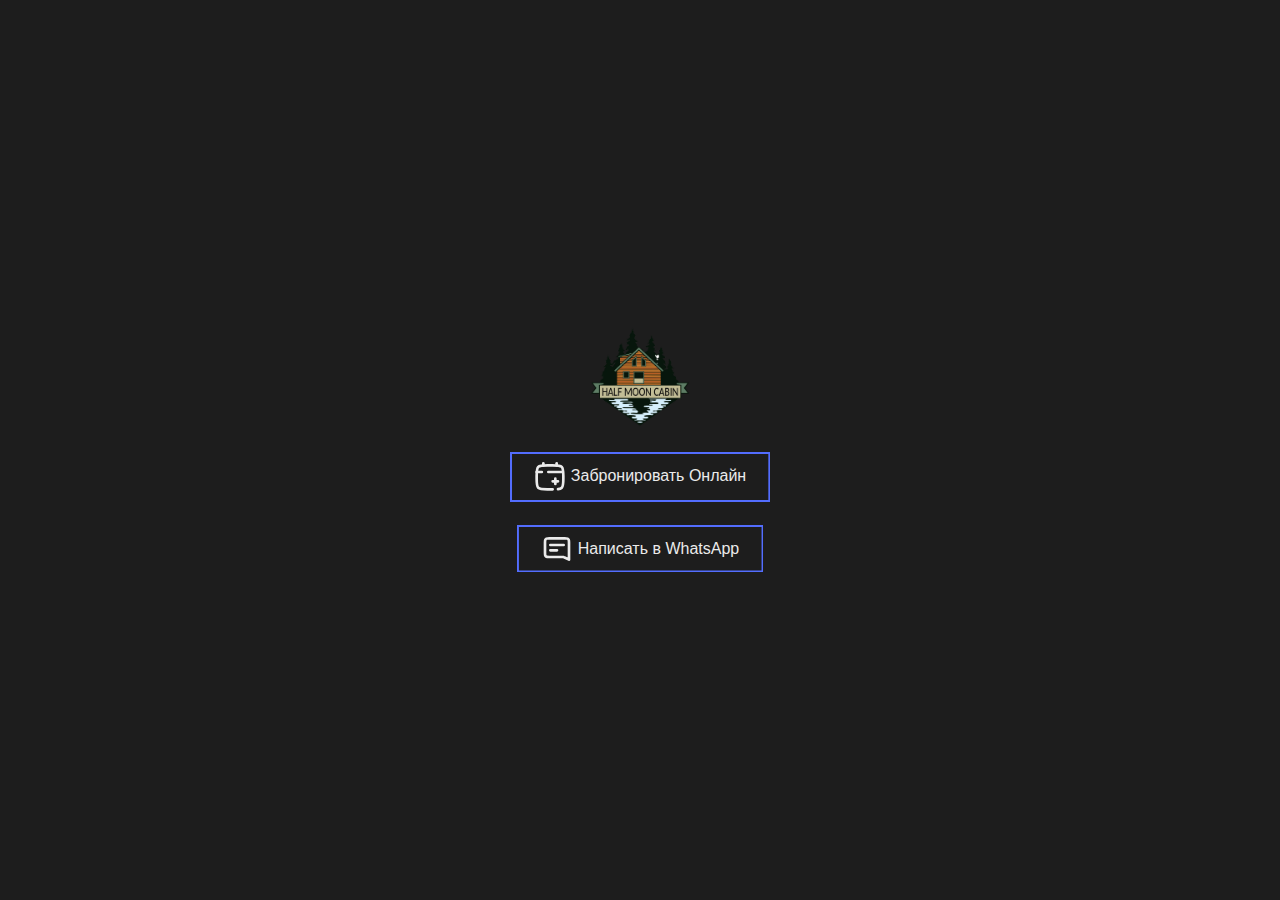
<file: index.html>
<!DOCTYPE html>
<html lang="en">
	<head>
		<meta charset="UTF-8" />
		<meta http-equiv="X-UA-Compatible" content="IE=edge" />
		<meta name="viewport" content="width=device-width, initial-scale=1.0" />
		<title>Бронь БО</title>
		<link rel="stylesheet" href="./css/main.css" />

		<link rel="icon" type="image/x-icon" href="./img/favicons/favicon.svg" />
		<link rel="apple-touch-icon" sizes="180x180" href="./img/favicons/apple-touch-icon.png" />
		<link rel="manifest" href="manifest.json" />
	</head>

	<body>
		<main class="v-flex flex-center" style="height: 100%;">
			<section>
				<div class="container v-flex  logo-main flex-center">
					<div class="img-wrap">
						<picture>
							<source srcset="./img/logo.webp 1x, ./img/logo.webp" type="image/webp" />
							<source srcset="./img/logo.png 1x, ./img/logo.png" type="image/png" />
							<img src="./img/logo.png" alt="" class="logo-img" />
						</picture>
					</div>
					<a href="" class="button d-flex flex-center">
						<svg class="icon" viewBox="0 0 24 24" fill="none" xmlns="http://www.w3.org/2000/svg">
							<g id="SVGRepo_bgCarrier" stroke-width="0" />

							<g id="SVGRepo_tracerCarrier" stroke-linecap="round" stroke-linejoin="round" stroke="#CCCCCC" stroke-width="0.624" />

							<g id="SVGRepo_iconCarrier">
								<path d="M18 16L16 16M16 16L14 16M16 16L16 14M16 16L16 18" stroke="#ebebeb" stroke-width="2" stroke-linecap="round" />
								<path d="M7 4V2.5" stroke="#ebebeb" stroke-width="2" stroke-linecap="round" />
								<path d="M17 4V2.5" stroke="#ebebeb" stroke-width="2" stroke-linecap="round" />
								<path d="M21.5 9H16.625H10.75M2 9H5.875" stroke="#ebebeb" stroke-width="2" stroke-linecap="round" />
								<path
									d="M14 22H10C6.22876 22 4.34315 22 3.17157 20.8284C2 19.6569 2 17.7712 2 14V12C2 8.22876 2 6.34315 3.17157 5.17157C4.34315 4 6.22876 4 10 4H14C17.7712 4 19.6569 4 20.8284 5.17157C22 6.34315 22 8.22876 22 12V14C22 17.7712 22 19.6569 20.8284 20.8284C20.1752 21.4816 19.3001 21.7706 18 21.8985"
									stroke="#ebebeb"
									stroke-width="2"
									stroke-linecap="round"
								/>
							</g>
						</svg>
						Забронировать Онлайн
						<svg class="border" width="100%" height="25" viewBox="0 0 130 25" xmlns="http://www.w3.org/2000/svg">
							<rect x="0" y="0" fill="none" width="100%" height="25" />
						</svg>
					</a>
					<a href="" class="button d-flex flex-center">
						<svg class="icon" viewBox="0 0 24 24" fill="none" xmlns="http://www.w3.org/2000/svg">
							<g id="SVGRepo_bgCarrier" stroke-width="0" />

							<g id="SVGRepo_tracerCarrier" stroke-linecap="round" stroke-linejoin="round" />

							<g id="SVGRepo_iconCarrier">
								<path
									d="M7 9H17M7 13H12M21 20L17.6757 18.3378C17.4237 18.2118 17.2977 18.1488 17.1656 18.1044C17.0484 18.065 16.9277 18.0365 16.8052 18.0193C16.6672 18 16.5263 18 16.2446 18H6.2C5.07989 18 4.51984 18 4.09202 17.782C3.71569 17.5903 3.40973 17.2843 3.21799 16.908C3 16.4802 3 15.9201 3 14.8V7.2C3 6.07989 3 5.51984 3.21799 5.09202C3.40973 4.71569 3.71569 4.40973 4.09202 4.21799C4.51984 4 5.0799 4 6.2 4H17.8C18.9201 4 19.4802 4 19.908 4.21799C20.2843 4.40973 20.5903 4.71569 20.782 5.09202C21 5.51984 21 6.0799 21 7.2V20Z"
									stroke="#ebebeb"
									stroke-width="2"
									stroke-linecap="round"
									stroke-linejoin="round"
								/>
							</g></svg
						>Написать в&#160;WhatsApp
						<svg class="border" width="100%" height="25" viewBox="0 0 130 25" xmlns="http://www.w3.org/2000/svg">
							<rect x="0" y="0" fill="none" width="100%" height="25" />
						</svg>
					</a>
				</div>
				<div class="first_btns container v-flex"></div>
			</section>
		</main>
		<script src="./js/index.bundle.js"></script>
	</body>
</html>
</file>
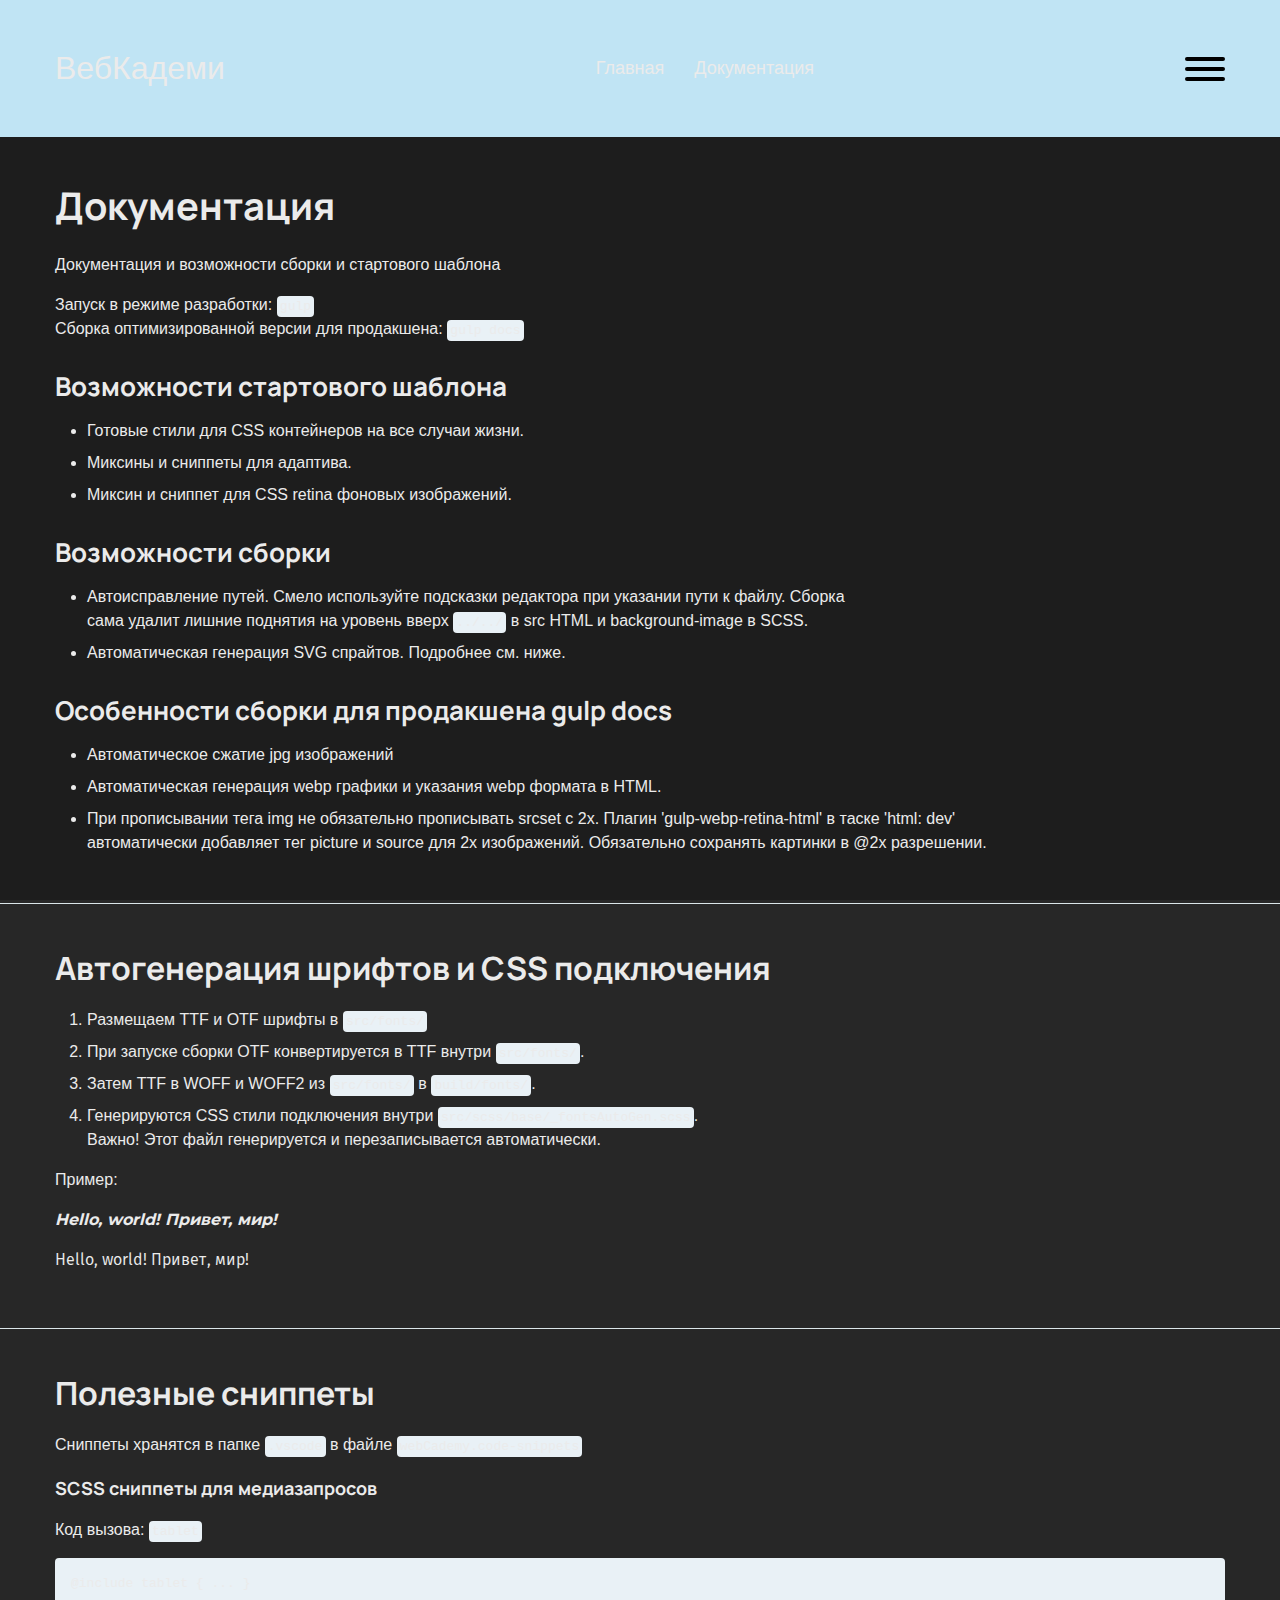
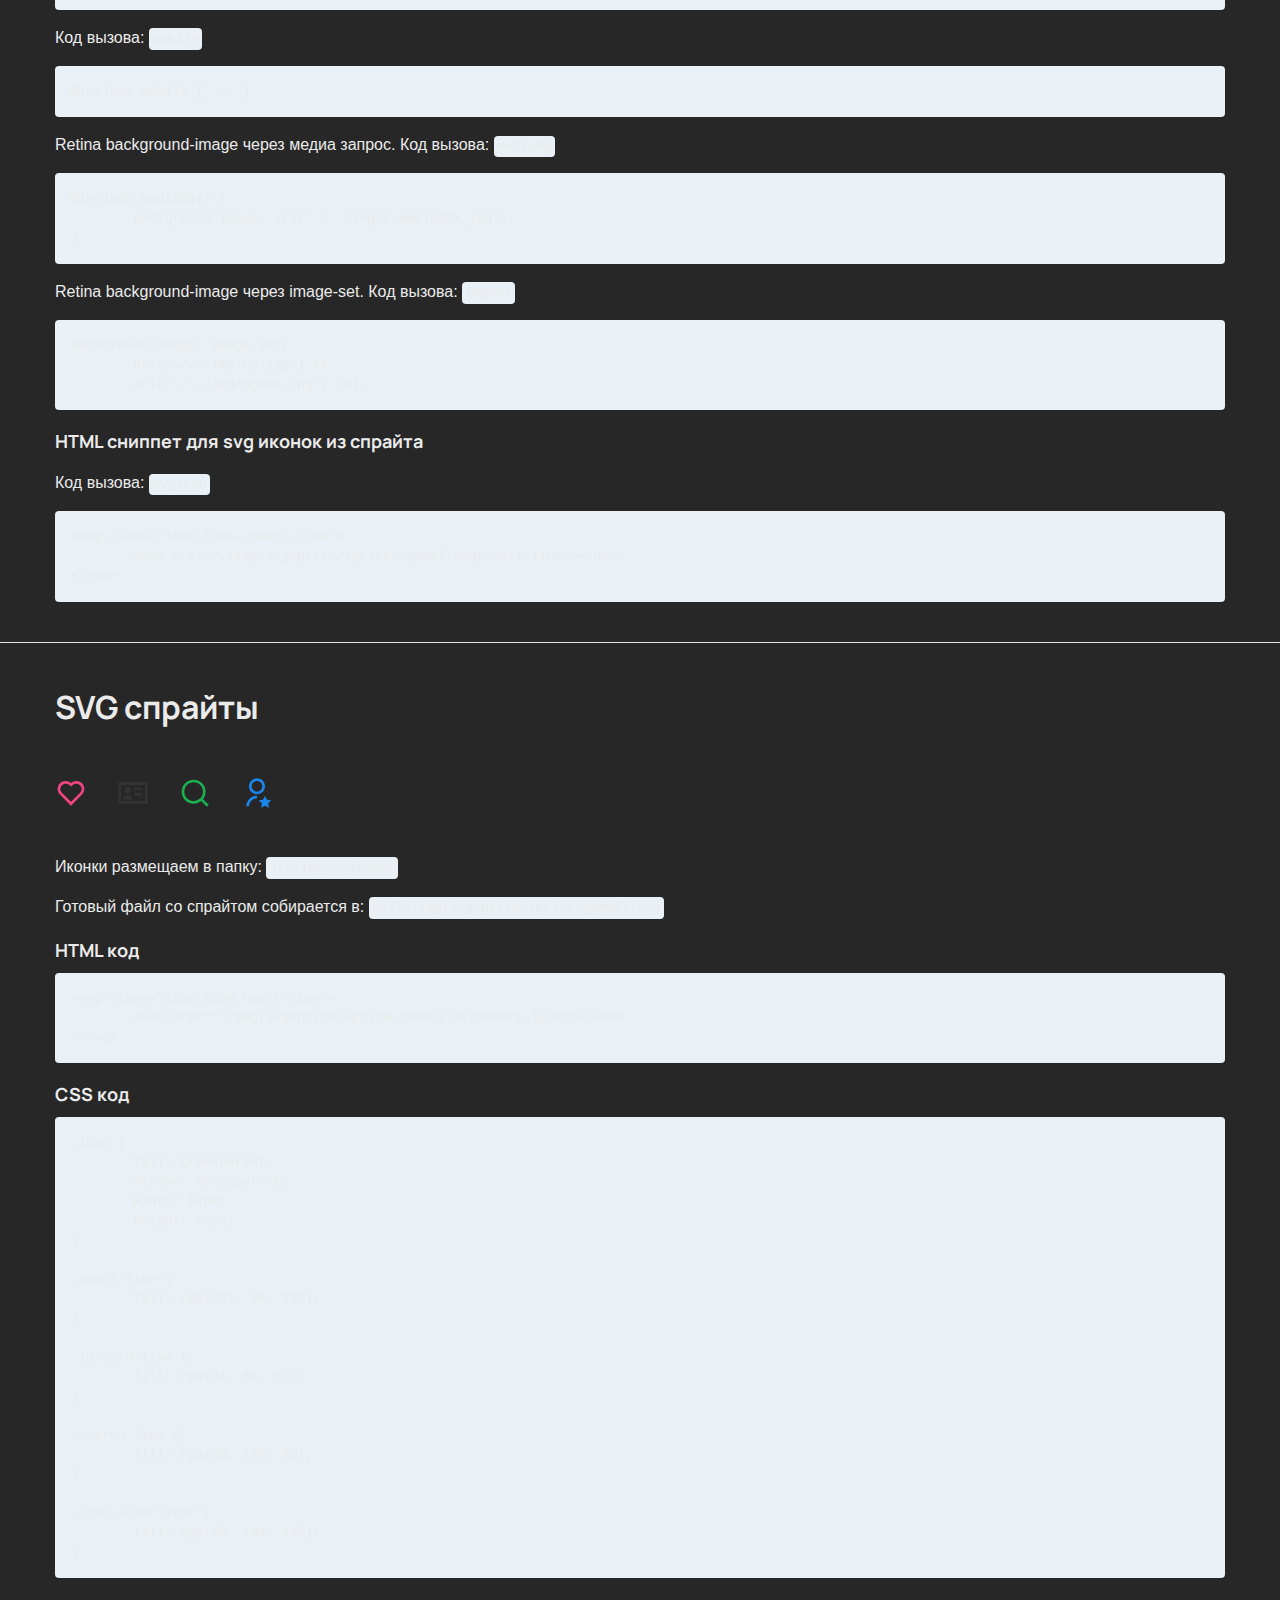
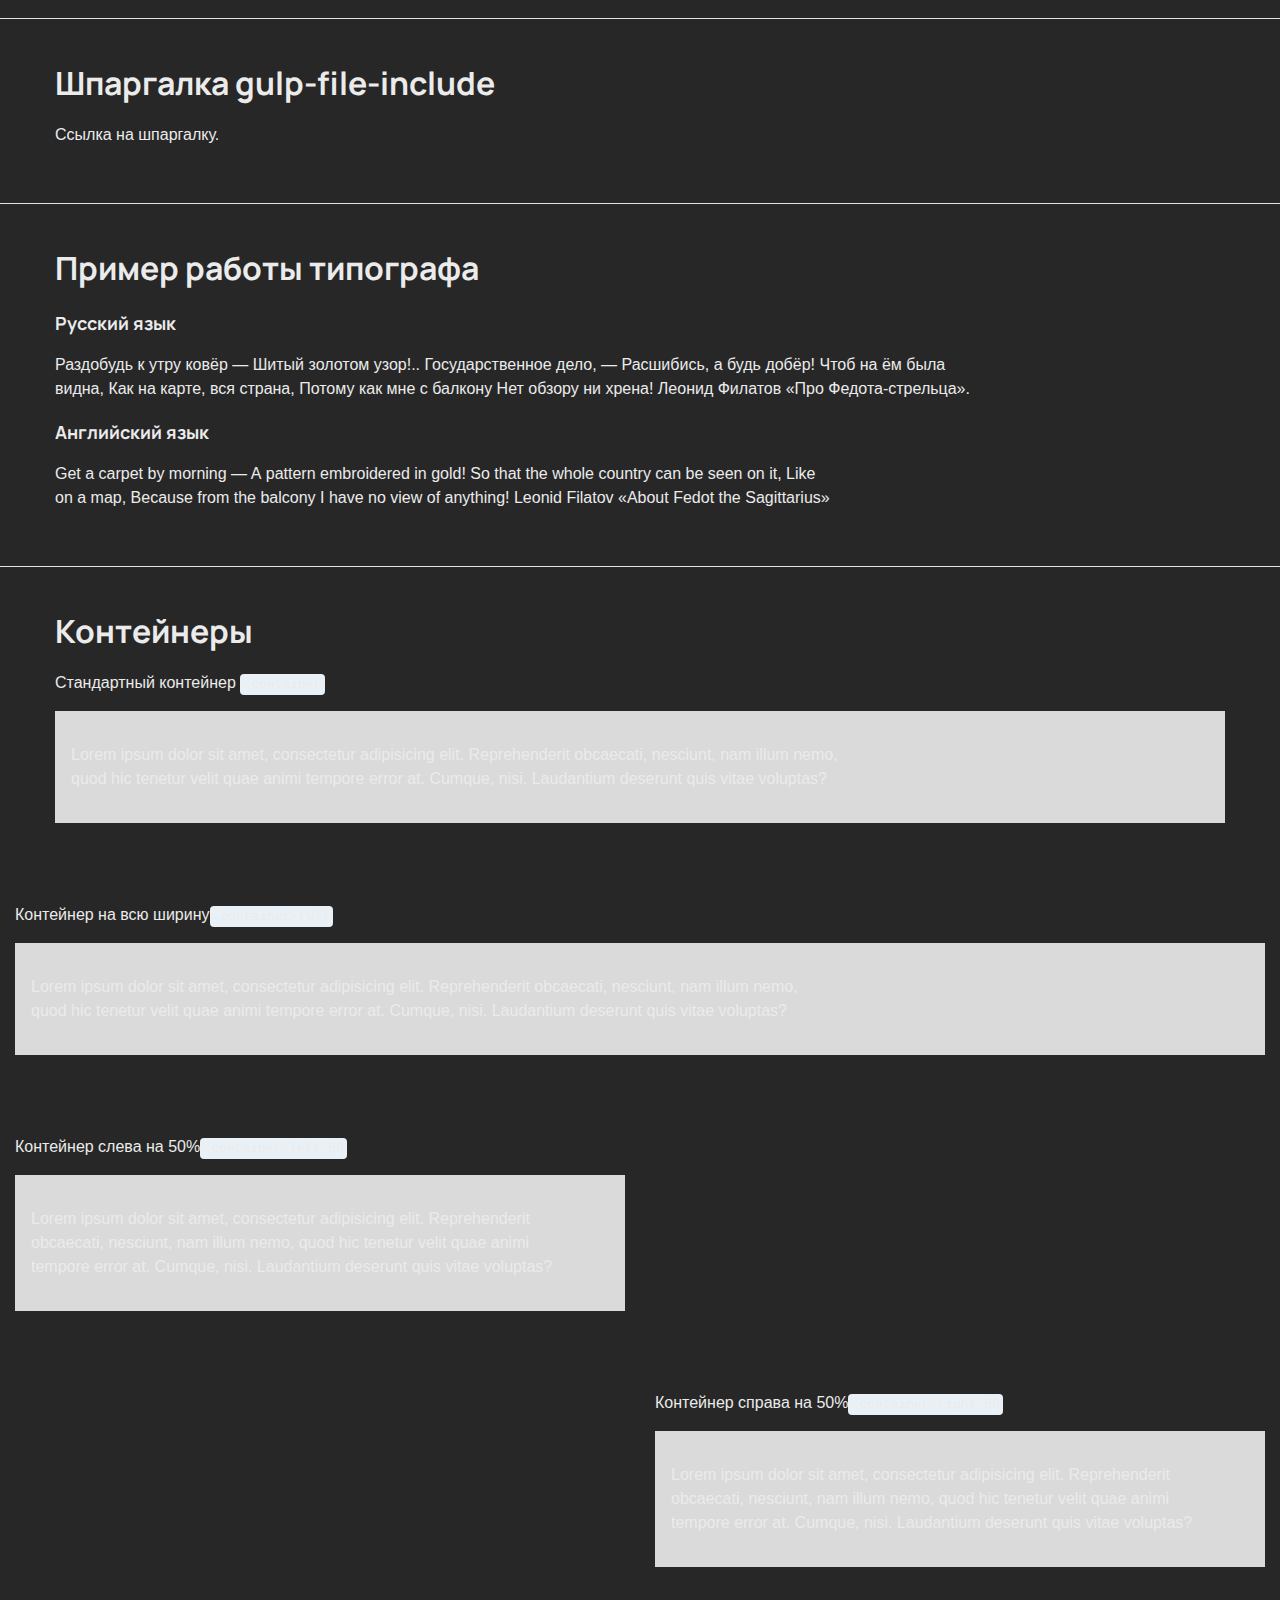
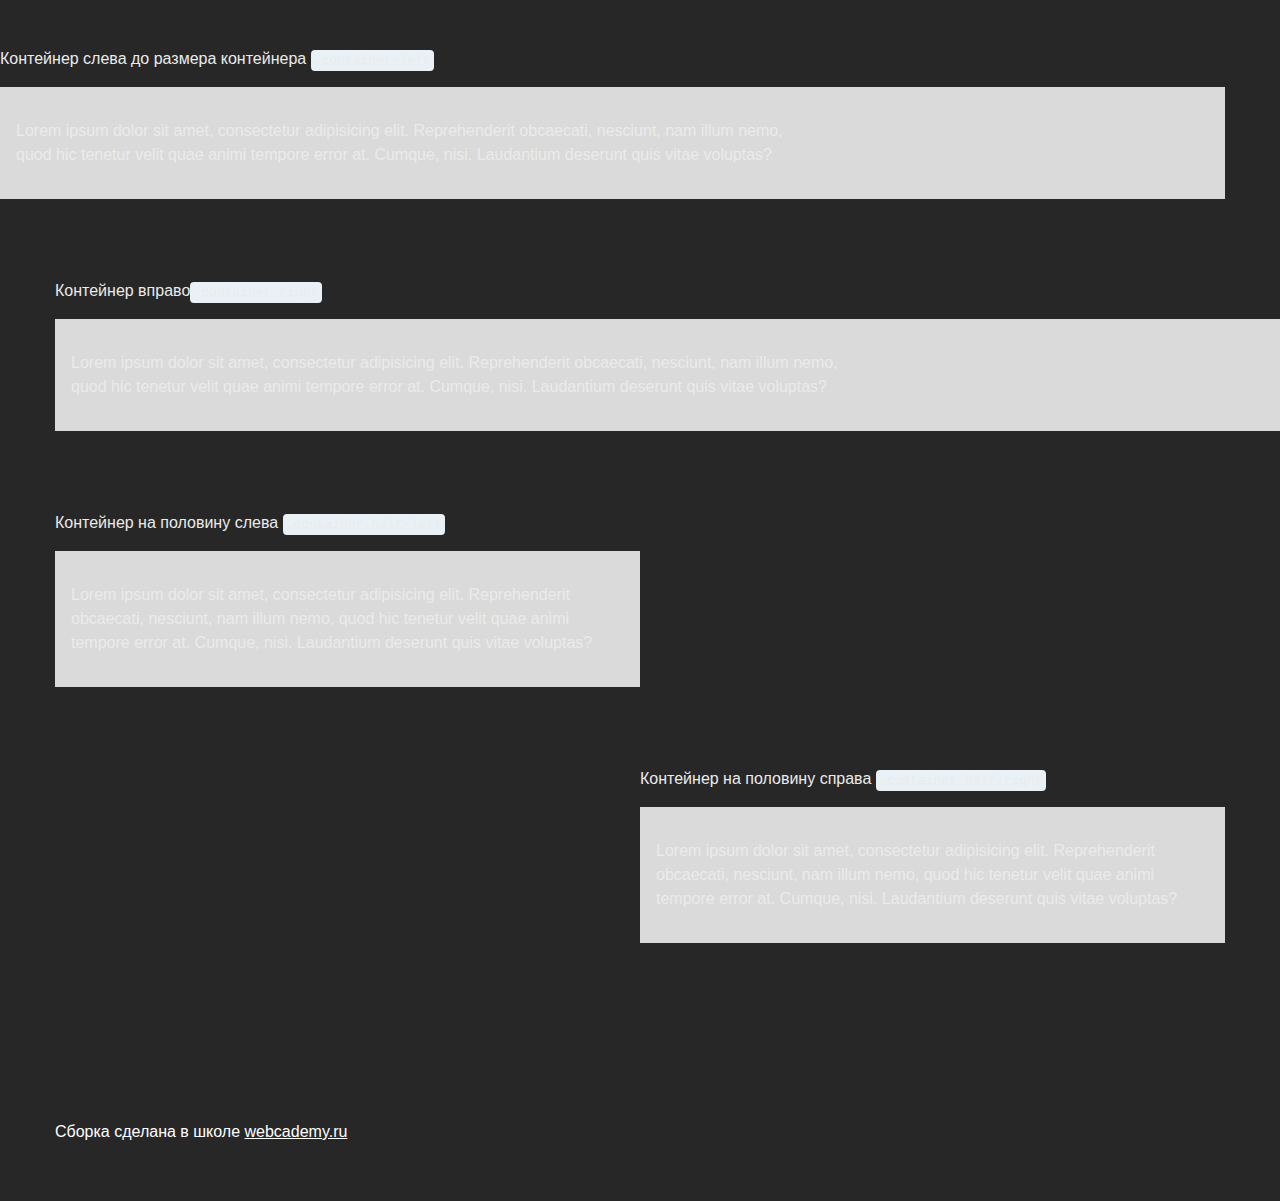
<file: docs.html>
<!DOCTYPE html>
<html lang="en">
	<head>
		<meta charset="UTF-8" />
		<meta http-equiv="X-UA-Compatible" content="IE=edge" />
		<meta name="viewport" content="width=device-width, initial-scale=1.0" />
		<title>Стартовый шаблон | ВебКадеми</title>
		<link rel="stylesheet" href="./css/main.css" />

		<link rel="icon" type="image/x-icon" href="./img/favicons/favicon.svg" />
		<link rel="apple-touch-icon" sizes="180x180" href="./img/favicons/apple-touch-icon.png" />
	</head>

	<body>
		<header class="header">
			<div class="container">
				<div class="header__row">
					<div class="logo">ВебКадеми</div>
					<nav class="header__nav nav">
						<ul class="nav__list">
							<li><a href="index.html" class="active">Главная</a></li>
							<li><a href="docs.html">Документация</a></li>
						</ul>
					</nav>
					<button class="mobile-nav-btn">
						<div class="nav-icon"></div>
					</button>
				</div>
			</div>
		</header>
		<div class="mobile-nav">
			<ul class="mobile-nav__list">
				<li><a href="index.html">Главная</a></li>
				<li><a href="docs.html">Документация</a></li>
			</ul>
		</div>

		<main class="docs">
			<section>
				<div class="container">
					<h1 class="title-1">Документация</h1>
					<p>Документация и&#160;возможности сборки и&#160;стартового шаблона</p>

					<p>
						Запуск в&#160;режиме разработки: <code>gulp</code><br />
						Сборка оптимизированной версии для продакшена: <code>gulp docs</code>
					</p>

					<h3 class="title-3">Возможности стартового шаблона</h3>
					<ul>
						<li>Готовые стили для CSS контейнеров на&#160;все случаи жизни.</li>
						<li>Миксины и&#160;сниппеты для адаптива.</li>
						<li>Миксин и&#160;сниппет для CSS retina фоновых изображений.</li>
					</ul>

					<h3 class="title-3">Возможности сборки</h3>

					<ul>
						<li>
							Автоисправление путей. Смело используйте подсказки редактора при указании пути к&#160;файлу. Сборка сама удалит лишние поднятия на&#160;уровень вверх
							<code>../../</code> в&#160;src HTML и background-image в&#160;SCSS.
						</li>
						<li>Автоматическая генерация SVG спрайтов. Подробнее см.&#160;ниже.</li>
					</ul>

					<h3 class="title-3">Особенности сборки для продакшена gulp docs</h3>
					<ul>
						<li>Автоматическое сжатие jpg изображений</li>
						<li>Автоматическая генерация webp графики и&#160;указания webp формата в&#160;HTML.</li>
						<li>
							При прописывании тега img не&#160;обязательно прописывать srcset с&#160;2x. Плагин 'gulp-webp-retina-html' в&#160;таске 'html: dev' автоматически
							добавляет тег picture и&#160;source для 2x изображений. Обязательно сохранять картинки в&#160;@2x разрешении.
						</li>
					</ul>
				</div>
			</section>
			<section>
				<div class="container">
					<h2 class="title-2">Автогенерация шрифтов и&#160;CSS подключения</h2>

					<ol>
						<li>Размещаем TTF и&#160;OTF шрифты в&#160;<code>src/fonts/</code></li>
						<li>При запуске сборки OTF конвертируется в&#160;TTF внутри <code>src/fonts/</code>.</li>
						<li>Затем TTF в&#160;WOFF и&#160;WOFF2 из&#160;<code>src/fonts/</code> в&#160;<code>build/fonts/</code>.</li>
						<li>
							Генерируются CSS стили подключения внутри <code>src/scss/base/_fontsAutoGen.scss</code>.<br />
							Важно! Этот файл генерируется и&#160;перезаписывается автоматически.
						</li>
					</ol>

					<p>
						Пример:
					</p>

					<p class="font-1">Hello, world! Привет, мир!</p>
					<p class="font-2">Hello, world! Привет, мир!</p>
				</div>
			</section>
			<section>
				<div class="container">
					<h2 class="title-2">Полезные сниппеты</h2>
					<p>Сниппеты хранятся в&#160;папке <code>.vscode</code> в&#160;файле <code>webCademy.code-snippets</code></p>
					<h4 class="title-4">SCSS сниппеты для медиазапросов</h4>

					<p>Код вызова: <code>tablet</code></p>
					<pre class="code">@include tablet { ... }</pre>

					<p>Код вызова: <code>mobile</code></p>
					<pre class="code">@include mobile { ... }</pre>

					<p>Retina background-image через медиа запрос. Код вызова: <code>mediaBg</code></p>
					<pre class="code">
@include mediaBg() {
	background-image: url('./../img/example@2x.jpg');
}</pre
					>

					<p>Retina background-image через image-set. Код вызова: <code>imgSet</code></p>
					<pre class="code">
background-image: image-set(
	url('./../img/bg.jpg') 1x,
	url('./../img/bg@2x.jpg') 2x);</pre
					>

					<h4 class="title-4">HTML сниппет для svg иконок из&#160;спрайта</h4>
					<p>Код вызова: <code>svgIcon</code></p>
					<pre class="code">
&lt;svg class="icon icon--heart-line"&gt;
	&lt;use href="./img/svgsprite/sprite.symbol.svg#heart-line"&gt;&lt;/use&gt;
&lt;/svg&gt;
</pre
					>
				</div>
			</section>
			<section>
				<div class="container">
					<h2 class="title-2">SVG спрайты</h2>

					<div class="icons-wrapper">
						<svg class="icon icon--heart-line">
							<use href="./img/svgsprite/sprite.symbol.svg#heart-line"></use>
						</svg>

						<svg class="icon icon--id-card-line">
							<use href="./img/svgsprite/sprite.symbol.svg#id-card-line"></use>
						</svg>
						<svg class="icon icon--search-line">
							<use href="./img/svgsprite/sprite.symbol.svg#search-line"></use>
						</svg>
						<svg class="icon icon--user-star">
							<use href="./img/svgsprite/sprite.symbol.svg#user-star-line"></use>
						</svg>
					</div>

					<p>Иконки размещаем в&#160;папку: <code>src/img/svgicons</code></p>
					<p>Готовый файл со&#160;спрайтом собирается в: <code>build/img/svgsprite/sprite.symbol.svg</code></p>

					<h4 class="title-4">HTML код</h4>
					<pre class="code">
&lt;svg class="icon icon heart-line"&gt;
	&lt;use href="./img/svgsprite/sprite.symbol.svg#heart-line"&gt;&lt;/use&gt;
&lt;/svg&gt;</pre
					>

					<h4 class="title-4">CSS код</h4>
					<pre class="code">
.icon {
	fill: transparent;
	stroke: transparent;
	width: 62px;
	height: 62px;
}

.heart-line {
	fill: rgb(241, 68, 131);
}

.id-card-line {
	fill: rgb(51, 51, 51);
}

.search-line {
	fill: rgb(28, 176, 80);
}

.icon--user-star {
	fill: rgb(26, 134, 235);
}</pre
					>
				</div>
			</section>
			<section>
				<div class="container">
					<h2 class="title-2">Шпаргалка gulp-file-include</h2>
					<p>
						<a href="https://opalescent-side-463.notion.site/Gulp-file-include-ae5885e857cc4658987dd30f40b77e74?pvs=4" target="_blank">
							Ссылка на&#160;шпаргалку.
						</a>
					</p>
				</div>
			</section>
			<section>
				<div class="container">
					<h2 class="title-2">Пример работы типографа</h2>

					<h4 class="title-4">Русский язык</h4>
					<p>
						Раздобудь к&#160;утру ковёр&#160;&#8212; Шитый золотом узор!.. Государственное дело,&#160;&#8212; Расшибись, а&#160;будь добёр! Чтоб на&#160;ём&#160;была
						видна, Как на&#160;карте, вся страна, Потому как мне с&#160;балкону Нет обзору ни&#160;хрена! Леонид Филатов &#171;Про Федота-стрельца&#187;.
					</p>

					<h4 class="title-4">Английский язык</h4>

					<p>
						Get a&#160;carpet by&#160;morning&#160;&#8212; A&#160;pattern embroidered in&#160;gold! So&#160;that the whole country can be&#160;seen on&#160;it, Like
						on&#160;a&#160;map, Because from the balcony I&#160;have no&#160;view of&#160;anything! Leonid Filatov &#171;About Fedot the Sagittarius&#187;
					</p>
				</div>
			</section>
			<section>
				<div class="container">
					<h2 class="title-2">Контейнеры</h2>
				</div>

				<div class="container">
					<p>Стандартный контейнер <code>.container</code></p>
					<div class="content-demo">
						<p>
							Lorem ipsum dolor sit amet, consectetur adipisicing elit. Reprehenderit obcaecati, nesciunt, nam illum nemo, quod hic tenetur velit quae animi tempore
							error&#160;at. Cumque, nisi. Laudantium deserunt quis vitae voluptas?
						</p>
					</div>
				</div>

				<div class="container-full">
					<p>Контейнер на&#160;всю ширину<code>.container-full</code></p>
					<div class="content-demo">
						<p>
							Lorem ipsum dolor sit amet, consectetur adipisicing elit. Reprehenderit obcaecati, nesciunt, nam illum nemo, quod hic tenetur velit quae animi tempore
							error&#160;at. Cumque, nisi. Laudantium deserunt quis vitae voluptas?
						</p>
					</div>
				</div>

				<div class="container-left-50">
					<p>Контейнер слева на&#160;50%<code>.container-left-50</code></p>
					<div class="content-demo">
						<p>
							Lorem ipsum dolor sit amet, consectetur adipisicing elit. Reprehenderit obcaecati, nesciunt, nam illum nemo, quod hic tenetur velit quae animi tempore
							error&#160;at. Cumque, nisi. Laudantium deserunt quis vitae voluptas?
						</p>
					</div>
				</div>

				<div class="container-right-50">
					<p>Контейнер справа на&#160;50%<code>.container-right-50</code></p>
					<div class="content-demo">
						<p>
							Lorem ipsum dolor sit amet, consectetur adipisicing elit. Reprehenderit obcaecati, nesciunt, nam illum nemo, quod hic tenetur velit quae animi tempore
							error&#160;at. Cumque, nisi. Laudantium deserunt quis vitae voluptas?
						</p>
					</div>
				</div>

				<div class="container-left">
					<p>Контейнер слева до&#160;размера контейнера <code>.container-left</code></p>
					<div class="content-demo">
						<p>
							Lorem ipsum dolor sit amet, consectetur adipisicing elit. Reprehenderit obcaecati, nesciunt, nam illum nemo, quod hic tenetur velit quae animi tempore
							error&#160;at. Cumque, nisi. Laudantium deserunt quis vitae voluptas?
						</p>
					</div>
				</div>

				<div class="container-right">
					<p>Контейнер вправо<code>.container-right</code></p>
					<div class="content-demo">
						<p>
							Lorem ipsum dolor sit amet, consectetur adipisicing elit. Reprehenderit obcaecati, nesciunt, nam illum nemo, quod hic tenetur velit quae animi tempore
							error&#160;at. Cumque, nisi. Laudantium deserunt quis vitae voluptas?
						</p>
					</div>
				</div>

				<div class="container-half-left">
					<p>Контейнер на&#160;половину слева <code>.container-half-left</code></p>
					<div class="content-demo">
						<p>
							Lorem ipsum dolor sit amet, consectetur adipisicing elit. Reprehenderit obcaecati, nesciunt, nam illum nemo, quod hic tenetur velit quae animi tempore
							error&#160;at. Cumque, nisi. Laudantium deserunt quis vitae voluptas?
						</p>
					</div>
				</div>

				<div class="container-half-right">
					<p>Контейнер на&#160;половину справа <code>.container-half-right</code></p>
					<div class="content-demo">
						<p>
							Lorem ipsum dolor sit amet, consectetur adipisicing elit. Reprehenderit obcaecati, nesciunt, nam illum nemo, quod hic tenetur velit quae animi tempore
							error&#160;at. Cumque, nisi. Laudantium deserunt quis vitae voluptas?
						</p>
					</div>
				</div>
			</section>
		</main>
		<footer class="footer">
			<div class="container">
				<div class="footer__copyright">
					<p>Сборка сделана в&#160;школе <a href="https://webcademy.ru" target="_blank">webcademy.ru</a></p>
				</div>
			</div>
		</footer>

		<script src="./js/index.bundle.js"></script>
	</body>
</html>
</file>
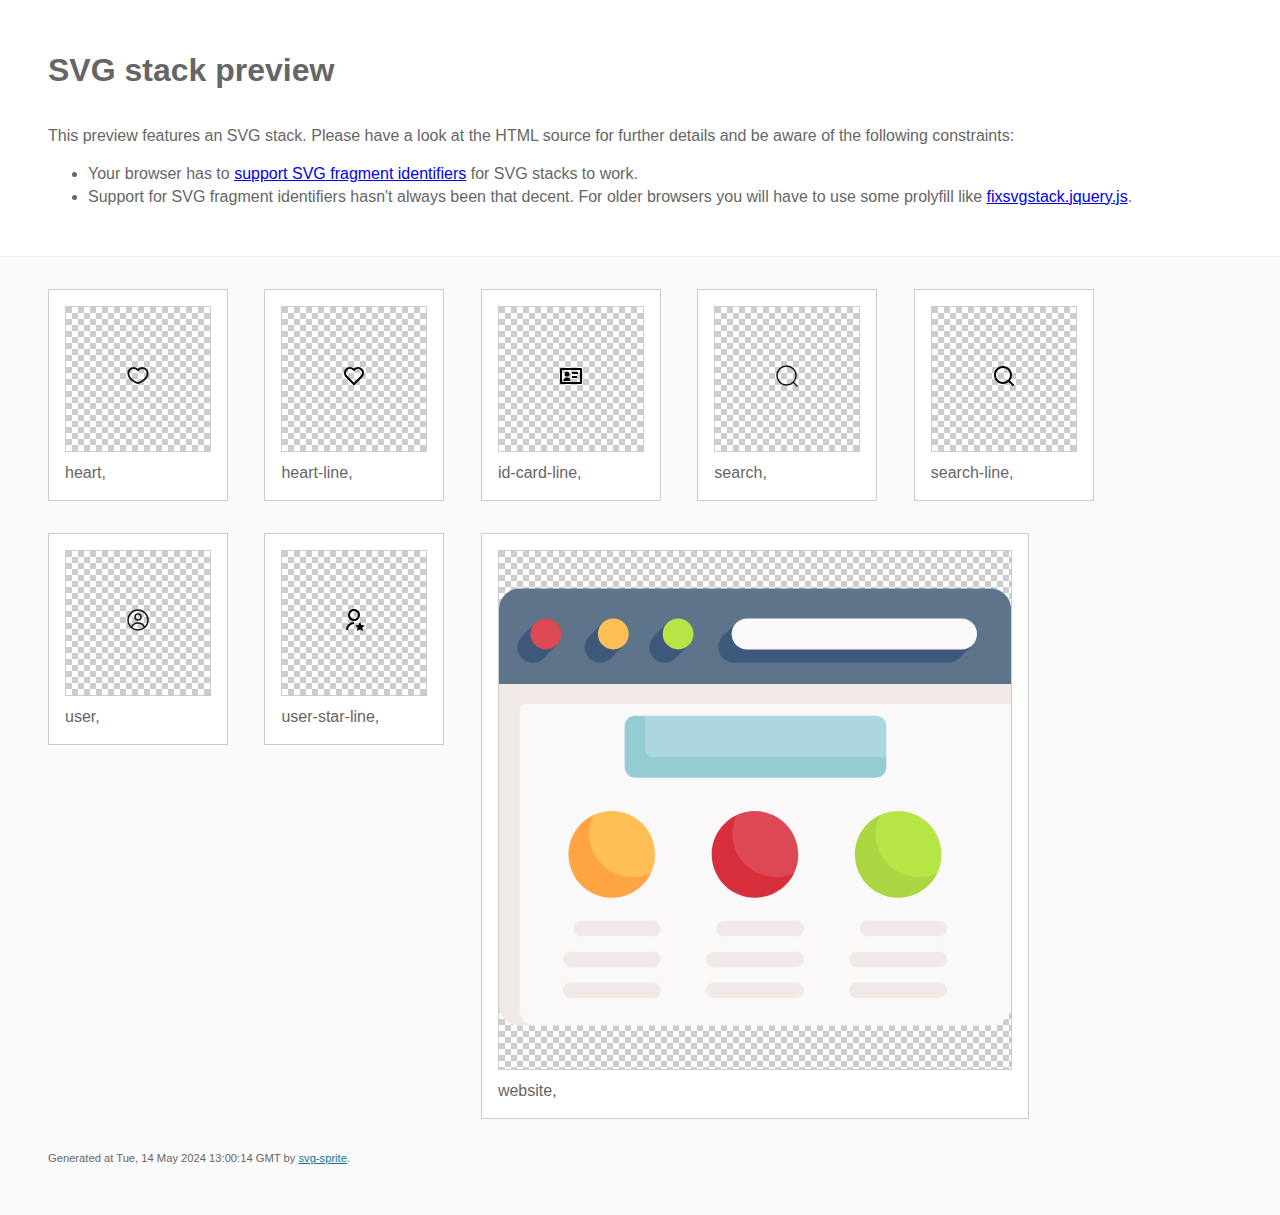
<file: img/svgsprite/stack/sprite.stack.html>
<!doctype html>
<html lang="en">
    <head>
        <meta charset="utf-8">
        <title>SVG stack preview | svg-sprite</title>
        <style>
            body {
                padding: 0;
                margin: 0;
                color: #666;
                background: #fafafa;
                font-family: Arial, Helvetica, sans-serif;
                font-size: 1em;
                line-height: 1.4;
            }

            header {
                display: block;
                padding: 3em 3em 2em;
                background-color: #fff;
            }

            header p {
                margin: 2em 0 0;
            }

            section {
                border-top: 1px solid #eee;
                padding: 2em 3em 0;
            }

            section ul {
                margin: 0;
                padding: 0;
            }

            section li {
                display: inline-block;
                background-color: #fff;
                position: relative;
                margin: 0 2em 2em 0;
                vertical-align: top;
                border: 1px solid #ccc;
                padding: 1em 1em 3em;
                cursor: default;
            }

            .icon-box {
                margin: 0;
                width: 144px;
                height: 144px;
                position: relative;
                background: #ccc url("data:image/svg+xml,%3Csvg xmlns='http://www.w3.org/2000/svg' width='12' height='12'%3E%3Cpath fill='%23fff' d='M6 0h6v6H6zM0 6h6v6H0z'/%3E%3C/svg%3E") top left repeat;
                border: 1px solid #ccc;
                display: table-cell;
                vertical-align: middle;
                text-align: center;
            }

            .icon {
                display: inline-block;
            }

            h1 {
                margin-top: 0;
            }

            h2 {
                margin: 0;
                padding: 0;
                font-size: 1em;
                font-weight: 400;
                white-space: nowrap;
                overflow: hidden;
                text-overflow: ellipsis;
                position: absolute;
                left: 1em;
                right: 1em;
                bottom: 1em;
            }

            footer {
                display: block;
                margin: 0;
                padding: 0 3em 3em;
            }

            footer p {
                margin: 0;
                font-size: .7em;
            }

            footer a {
                color: #0f7595;
                margin-left: 0;
            }
        </style>

<!--
Sprite shape dimensions
====================================================================================================
You will need to set the sprite shape dimensions via CSS when you use them as stack SVGs, otherwise
they would become a huge 100% in size. You may use the following dimension classes for doing so.
They might well be outsourced to an external stylesheet of course.
-->

<style>
 .svg-heart-dims { width: 24px; height: 25px; }
 .svg-heart-line-dims { width: 24px; height: 24px; }
 .svg-id-card-line-dims { width: 24px; height: 24px; }
 .svg-search-dims { width: 24px; height: 24px; }
 .svg-search-line-dims { width: 24px; height: 24px; }
 .svg-user-dims { width: 24px; height: 24px; }
 .svg-user-star-line-dims { width: 24px; height: 24px; }
 .svg-website-dims { width: 512px; height: 512px; }
</style>

<!--
====================================================================================================
-->

    </head>
    <body>
        <header>
            <h1>SVG stack preview</h1>
            <p>This preview features an SVG stack. Please have a look at the HTML source for further details and be aware of the following constraints:</p>
            <ul>
                <li>Your browser has to <a href="https://caniuse.com/svg-fragment" target="_blank" rel="noopener noreferrer">support SVG fragment identifiers</a> for SVG stacks to work.</li>
                <li>Support for SVG fragment identifiers hasn't always been that decent. For older browsers you will have to use some prolyfill like <a href="https://github.com/preciousforever/SVG-Stacker/blob/master/fixsvgstack.jquery.js" target="_blank" rel="noopener noreferrer">fixsvgstack.jquery.js</a>.</li>
            </ul>
        </header>
        <section>

<!--
SVG stack
====================================================================================================
These SVG images make use of fragment identifiers (IDs) to reference certain portions of the
external sprite. By default, all shapes inside the sprite are hidden by CSS. The `:target` pseudo
selector is used to show the very shape that is referenced by the fragment identifier.
-->

            <ul>

             <li title="heart">
                    <div class="icon-box">
                        <img src="svg/sprite.stack.svg#heart" class="svg-heart-dims" alt="heart">
                    </div>
                    <h2>heart, </h2>
                </li>
             <li title="heart-line">
                    <div class="icon-box">
                        <img src="svg/sprite.stack.svg#heart-line" class="svg-heart-line-dims" alt="heart-line">
                    </div>
                    <h2>heart-line, </h2>
                </li>
             <li title="id-card-line">
                    <div class="icon-box">
                        <img src="svg/sprite.stack.svg#id-card-line" class="svg-id-card-line-dims" alt="id-card-line">
                    </div>
                    <h2>id-card-line, </h2>
                </li>
             <li title="search">
                    <div class="icon-box">
                        <img src="svg/sprite.stack.svg#search" class="svg-search-dims" alt="search">
                    </div>
                    <h2>search, </h2>
                </li>
             <li title="search-line">
                    <div class="icon-box">
                        <img src="svg/sprite.stack.svg#search-line" class="svg-search-line-dims" alt="search-line">
                    </div>
                    <h2>search-line, </h2>
                </li>
             <li title="user">
                    <div class="icon-box">
                        <img src="svg/sprite.stack.svg#user" class="svg-user-dims" alt="user">
                    </div>
                    <h2>user, </h2>
                </li>
             <li title="user-star-line">
                    <div class="icon-box">
                        <img src="svg/sprite.stack.svg#user-star-line" class="svg-user-star-line-dims" alt="user-star-line">
                    </div>
                    <h2>user-star-line, </h2>
                </li>
             <li title="website">
                    <div class="icon-box">
                        <img src="svg/sprite.stack.svg#website" class="svg-website-dims" alt="website">
                    </div>
                    <h2>website, </h2>
                </li>
         </ul>

<!--
====================================================================================================
-->

        </section>
        <footer>
            <p>Generated at Tue, 14 May 2024 13:00:14 GMT by <a href="https://github.com/svg-sprite/svg-sprite" target="_blank" rel="noopener noreferrer">svg-sprite</a>.</p>
        </footer>
    </body>
</html>
</file>
<file: css/main.css>
@charset "UTF-8";
/* Base */ /* Reset and base styles  */
@import url(https://fonts.googleapis.com/css?family=Manrope:200,300,regular,500,600,700,800);
* {
  padding: 0px;
  margin: 0px;
  border: none;
}

*,
*::before,
*::after {
  box-sizing: border-box;
}

/* Links */
a, a:link, a:visited {
  text-decoration: none;
}

a:hover {
  text-decoration: none;
}

/* Common */
aside, nav, footer, header, section, main {
  display: block;
}

h1, h2, h3, h4, h5, h6, p {
  font-size: inherit;
  font-weight: inherit;
}

ul, ul li {
  list-style: none;
}

img {
  vertical-align: top;
}

img, svg {
  max-width: 100%;
  height: auto;
}

address {
  font-style: normal;
}

/* Form */
input, textarea, button, select {
  font-family: inherit;
  font-size: inherit;
  color: inherit;
  background-color: transparent;
}

input::-ms-clear {
  display: none;
}

button, input[type=submit] {
  display: inline-block;
  box-shadow: none;
  background-color: transparent;
  background: none;
  cursor: pointer;
}

input:focus, input:active,
button:focus, button:active {
  outline: none;
}

button::-moz-focus-inner {
  padding: 0;
  border: 0;
}

label {
  cursor: pointer;
}

legend {
  display: block;
}

:root {
  --container-width: 1200px;
  --container-padding: 15px;
  --font-main: sans-serif;
  --font-accent: "Manrope", sans-serif;
  --font-titles: var(--font-accent);
  --page-bg: #1d1d1d;
  --text-color: #ebebeb;
  --accent: #ac182c;
  --link-color: #ebebeb;
  --laptop-size: 1199px;
  --tablet-size: 959px;
  --mobile-size: 599px;
}

.dark {
  --page-bg: #252526;
  --text-color: #ebebeb;
}

@font-face {
  font-family: Montserrat;
  font-display: swap;
  src: url("../fonts/Montserrat-Bold.woff2") format("woff2"), url("../fonts/Montserrat-Bold.woff") format("woff");
  font-weight: 700;
  font-style: normal;
}
@font-face {
  font-family: FirasansBook;
  font-display: swap;
  src: url("../fonts/FirasansBook.woff2") format("woff2"), url("../fonts/FirasansBook.woff") format("woff");
  font-weight: 400;
  font-style: normal;
}
@font-face {
  font-family: Montserrat;
  font-display: swap;
  src: url("../fonts/Montserrat-BoldItalic.woff2") format("woff2"), url("../fonts/Montserrat-BoldItalic.woff") format("woff");
  font-weight: 400;
  font-style: normal;
}
@font-face {
  font-family: Montserrat;
  font-display: swap;
  src: url("../fonts/Montserrat-Regular.woff2") format("woff2"), url("../fonts/Montserrat-Regular.woff") format("woff");
  font-weight: 400;
  font-style: normal;
}
html {
  scroll-behavior: smooth;
  background-color: rgb(39, 39, 39);
  height: 100vh;
}

body {
  background-color: var(--page-bg);
  color: var(--text-color);
  font-family: var(--font-main);
  text-wrap: balance;
}

img {
  display: block;
}

a {
  color: var(--link-color);
}

code {
  background-color: #e9f1f6;
  padding: 0.2rem;
  border-radius: 4px;
}

pre.code {
  overflow-x: auto;
  background-color: #e9f1f6;
  padding: 1rem;
  border-radius: 4px;
}

.docs {
  display: grid;
  line-height: 1.5;
}
.docs p {
  margin: 1rem 0;
}
.docs ul,
.docs ol {
  padding-left: 2rem;
}
.docs ul li,
.docs ol li {
  list-style: disc;
  margin-bottom: 0.5rem;
}
.docs ol li {
  list-style: decimal;
}
.docs section, .docs section.docs {
  padding: 40px 0;
}
.docs section + section {
  border-top: 1px solid #dae5e9;
}
.docs small {
  font-size: 1rem;
  color: rgb(172, 172, 172);
}
.docs .title-1:first-child,
.docs .title-2:first-child {
  margin-top: 0 !important;
}

.test {
  width: 600px;
  height: 300px;
  margin: 50px auto;
  background-color: #999;
  background-position: center center; /* x y */
  background-size: cover;
  background-repeat: no-repeat;
  background-image: url("./../img/project-02.jpg");
}
@media (-webkit-min-device-pixel-ratio: 2), (min-resolution: 192dpi) {
  .test {
    background-image: url("./../img/project-02@2x.jpg");
  }
}

.test-2 {
  width: 600px;
  height: 300px;
  margin: 50px auto;
  background-color: #999;
  background-position: center center; /* x y */
  background-size: cover;
  background-repeat: no-repeat;
  background-image: image-set(url("./../img/project-02.jpg") 1x, url("./../img/project-02@2x.jpg") 2x);
}

.font-1 {
  font-family: "Montserrat";
  font-weight: 700;
  font-style: italic;
}

.font-2 {
  font-family: "FirasansBook";
  font-weight: 400;
}

/* Отключить при необходимости */
.none {
  display: none !important;
}

.visually-hidden {
  position: absolute;
  width: 1px;
  height: 1px;
  margin: -1px;
  border: 0;
  padding: 0;
  white-space: nowrap;
  clip-path: inset(100%);
  clip: rect(0 0 0 0);
  overflow: hidden;
}

.no-scroll {
  overflow-y: hidden;
}

.text-left {
  text-align: left;
}

.text-right {
  text-align: right;
}

.text-center {
  text-align: center;
}

.d-flex {
  display: flex;
}

.flex-center {
  justify-content: center;
  align-self: center;
  align-items: center;
}

.v-flex {
  display: flex;
  flex-direction: column;
}

.btn-cont {
  width: 300px;
}

/* Демо контент */
.content-demo {
  margin-bottom: 5rem;
  padding: 1rem;
  background-color: #dadada;
}

/* Контейнеры */
.container {
  margin: 0 auto;
  padding: 0 var(--container-padding);
  max-width: var(--container-width);
  width: 100%;
}

.container-full {
  padding: 0 var(--container-padding);
  max-width: 100%;
}

.container-left-50 {
  padding: 0 var(--container-padding);
  max-width: 50%;
}
@media (max-width: 820px) {
  .container-left-50 {
    max-width: 100%;
  }
}

.container-right-50 {
  padding: 0 var(--container-padding);
  max-width: 50%;
  margin-left: auto;
}
@media (max-width: 820px) {
  .container-right-50 {
    max-width: 100%;
  }
}

.container-right {
  padding-left: calc((100% - var(--container-width)) / 2 + var(--container-padding));
}
@media (max-width: 1220px) {
  .container-right {
    padding-left: var(--container-padding);
  }
}

.container-left {
  padding-right: calc((100% - var(--container-width)) / 2 + var(--container-padding));
}
@media (max-width: 1220px) {
  .container-left {
    padding-right: var(--container-padding);
  }
}

.container-half-left {
  padding-right: calc((100% - var(--container-width)) / 2 + var(--container-width) / 2);
  padding-left: calc((100% - var(--container-width)) / 2 + var(--container-padding));
}
@media (max-width: 1220px) {
  .container-half-left {
    padding-left: var(--container-padding);
  }
}
@media (max-width: 820px) {
  .container-half-left {
    padding: 0 var(--container-padding);
  }
}

.container-half-right {
  padding-left: calc((100% - var(--container-width)) / 2 + var(--container-width) / 2);
  padding-right: calc((100% - var(--container-width)) / 2 + var(--container-padding));
}
@media (max-width: 1220px) {
  .container-half-right {
    padding-right: var(--container-padding);
  }
}
@media (max-width: 820px) {
  .container-half-right {
    padding: 0 var(--container-padding);
  }
}

html, body {
  min-height: 100vh;
  display: flex;
  flex-direction: column;
}

.footer {
  margin-top: auto;
}

.footer {
  padding: 60px 0;
  background-color: #e3e3e3;
}

.logo-main {
  gap: 25px;
  max-height: 250px;
}

.border {
  position: absolute;
  top: 0;
  left: 0;
}

.border rect {
  stroke: #536DFE;
  stroke-width: 2;
  transition: 0.8s;
  stroke-dasharray: 400, 0;
}

.button {
  position: relative;
  padding: 8px 24px;
  gap: 5px;
}
.button:hover .icon path {
  transition: all ease-in 0.2s;
  stroke: #536DFE;
}
.button:hover .border rect {
  stroke-width: 4;
  stroke-dasharray: 100, 100;
  stroke-dashoffset: 38;
}

/* Blocks */
.footer {
  background-color: rgb(39, 39, 39);
  padding: 50px 0;
  font-size: 32px;
  color: #fff;
}
.footer h1 {
  font-size: 32px;
}
.footer a {
  color: #fff;
  text-decoration: underline;
}
@media (max-width: 1200px) {
  .footer {
    font-size: 26px;
  }
}

.footer__copyright {
  padding: 10px 0;
  font-size: 16px;
}

.header {
  background-color: #c0e4f4;
  padding: 50px 0;
}
.header__row {
  display: flex;
  justify-content: space-between;
  align-items: center;
}

@media (max-width: 1220px) {
  .header__nav {
    display: none;
  }
}

.icons-wrapper {
  padding: 30px 0;
  display: flex;
  column-gap: 30px;
}

.icon {
  fill: transparent;
  stroke: transparent;
  width: 32px;
  height: 32px;
}

.icon--heart-line {
  fill: rgb(241, 68, 131);
}

.icon--id-card-line {
  fill: rgb(51, 51, 51);
}

.icon--search-line {
  fill: rgb(28, 176, 80);
}

.icon--user-star {
  fill: rgb(26, 134, 235);
}

.icon--user {
  stroke: rgb(26, 134, 235);
  transition: all 0.2s ease-in;
}
.icon--user:hover {
  stroke: rgb(17, 193, 90);
}

.logo {
  font-size: 32px;
}

.logo-img {
  height: 100px;
  width: 100px;
}

.mobile-nav {
  position: fixed;
  top: -100%;
  width: 100%;
  height: 100%;
  z-index: 99;
  display: flex;
  flex-direction: column;
  align-items: center;
  justify-content: center;
  padding-top: 40px;
  padding-bottom: 40px;
  background: #8ccae6;
  transition: all 0.2s ease-in;
}

.mobile-nav--open {
  top: 0;
}

.mobile-nav a {
  color: #fff;
}

.mobile-nav__list {
  display: flex;
  flex-direction: column;
  align-items: center;
  row-gap: 20px;
  font-size: 28px;
}
.mobile-nav__list .active {
  opacity: 0.5;
}

/* Nav Icon */
.mobile-nav-btn {
  --time: 0.1s;
  --width: 40px;
  --height: 30px;
  --line-height: 4px;
  --spacing: 6px;
  --color: #000;
  --radius: 4px;
  /* Fixed height and width */
  /* height: var(--height); */
  /* width: var(--width); */
  /* Dynamic height and width */
  height: calc(var(--line-height) * 3 + var(--spacing) * 2);
  width: var(--width);
  display: flex;
  justify-content: center;
  align-items: center;
}

.nav-icon {
  position: relative;
  width: var(--width);
  height: var(--line-height);
  background-color: var(--color);
  border-radius: var(--radius);
}

.nav-icon::before,
.nav-icon::after {
  content: "";
  display: block;
  position: absolute;
  left: 0;
  width: var(--width);
  height: var(--line-height);
  border-radius: var(--radius);
  background-color: var(--color);
  transition: transform var(--time) ease-in, top var(--time) linear var(--time);
}

.nav-icon::before {
  /* top: calc(var(--line-height) * -2); */
  top: calc(-1 * (var(--line-height) + var(--spacing)));
}

.nav-icon::after {
  /* top: calc(var(--line-height) * 2); */
  top: calc(var(--line-height) + var(--spacing));
}

.nav-icon.nav-icon--active {
  background-color: transparent;
}

.nav-icon.nav-icon--active::before,
.nav-icon.nav-icon--active::after {
  top: 0;
  transition: top var(--time) linear, transform var(--time) ease-in var(--time);
}

.nav-icon.nav-icon--active::before {
  transform: rotate(45deg);
}

.nav-icon.nav-icon--active::after {
  transform: rotate(-45deg);
}

/* Layout */
.mobile-nav-btn {
  z-index: 999;
}

.nav {
  font-size: 18px;
}

.nav__list {
  display: flex;
  column-gap: 30px;
}

.title-1 {
  margin: 1em 0 0.5em;
  font-size: 38px;
  font-weight: 700;
  font-family: var(--font-titles);
}

.title-2 {
  margin: 1em 0 0.5em;
  font-size: 32px;
  font-weight: 700;
  font-family: var(--font-titles);
}

.title-3 {
  margin: 1em 0 0.5em;
  font-size: 26px;
  font-weight: 700;
  font-family: var(--font-titles);
}

.title-4 {
  margin: 1em 0 0.5em;
  font-size: 18px;
  font-weight: 700;
  font-family: var(--font-titles);
}

/* No styles code below. Only in modules */
/* Не пишите CSS код ниже. Только в подключаемых файлах */
/*# sourceMappingURL=[data-uri] */
</file>
